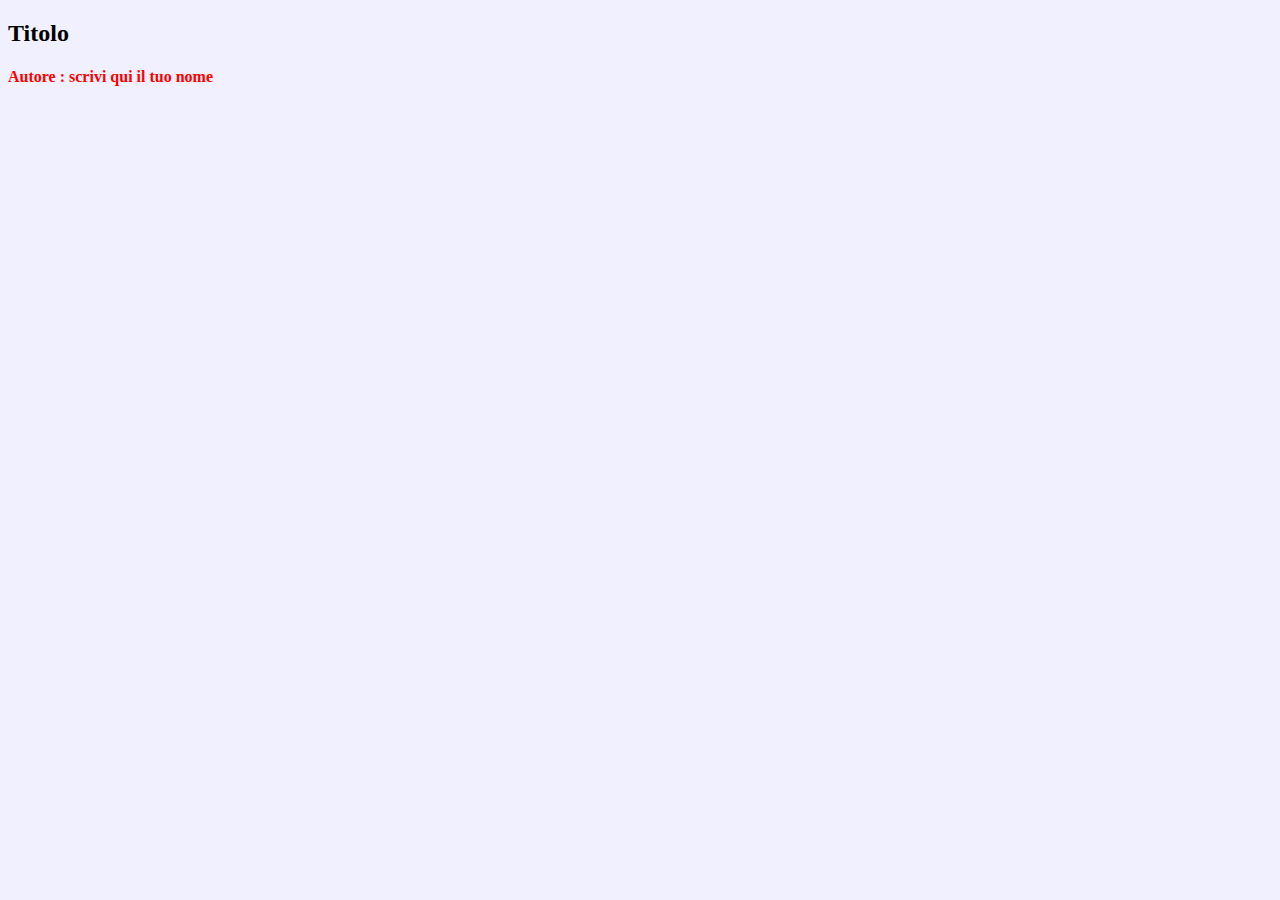
<file: index.html>
<!DOCTYPE html>

<html>
  <head>
    <link rel="stylesheet" href="css/style.css" />
    <title>Flexbox</title>
    <meta charset="UTF-8" />
  </head>
  <body>

      <h2>Titolo</h2>
      <h4 id="author">Autore : scrivi qui il tuo nome</h4>

      

  </body>
</html>
</file>
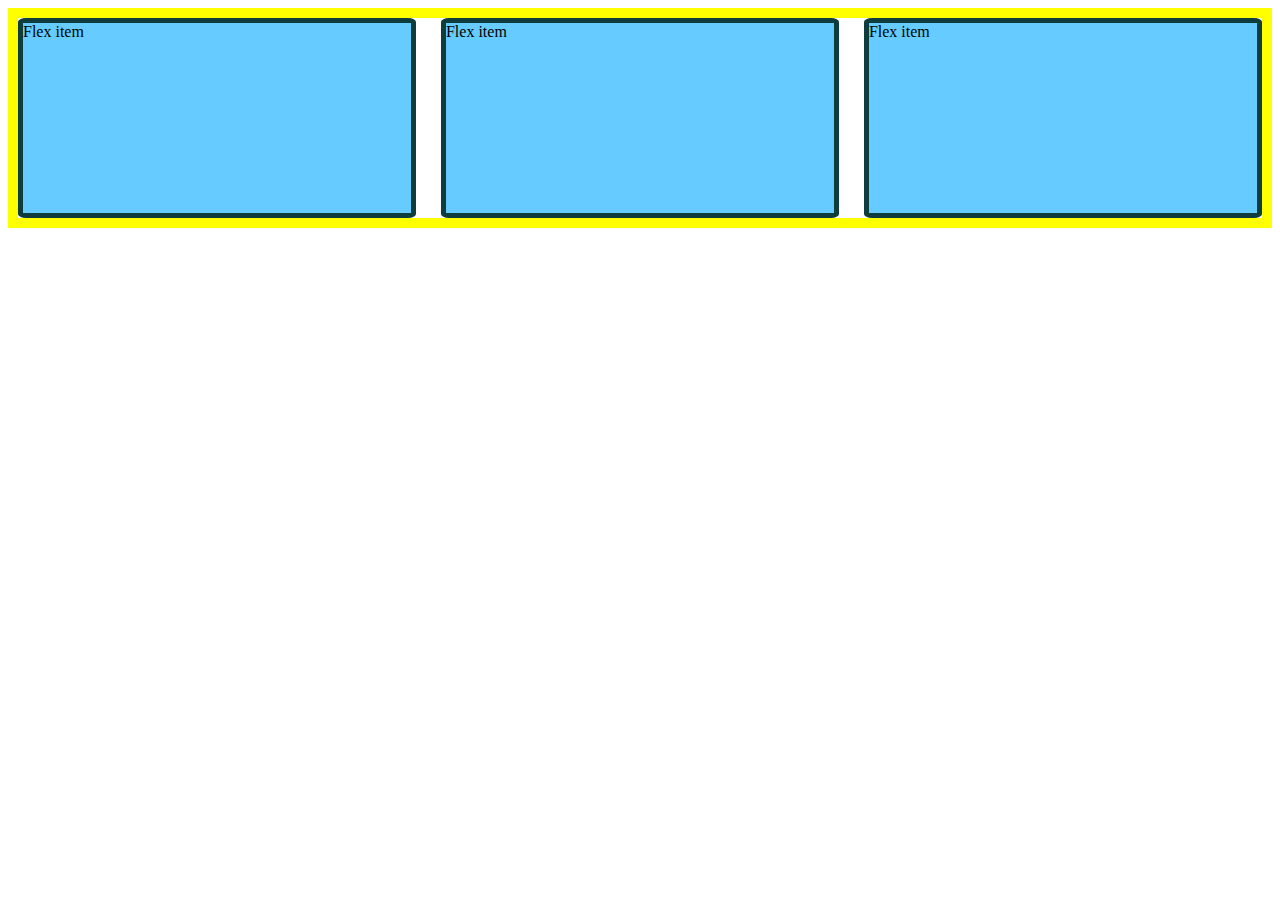
<file: 01_stretch_all.html>
<!DOCTYPE html>

<html>
  <head>
    <link rel="stylesheet" href="css/styles01.css" />
    <title>Flexbox</title>
    <meta charset="UTF-8" />
  </head>
  <body>

   
      <div class="container"  >

          <div class="item">Flex item</div>
          <div class="item">Flex item</div>
          <div class="item" id="item3">Flex item</div>

      </div>

  </body>
</html>
</file>
<file: css/style.css>
body {
    background-color: hsl(240, 100%, 97%);
}

#author {
    color:red;
}
</file>
<file: css/styles01.css>
.container  {  
    margin-top: 5%;
    /*width: 70%;*/
    display: flex;
    justify-content: space-around;
    border:10px solid yellow;
    margin:auto;
    height: 200px;
}

.item {
    flex-grow: 1;
   
    background-color: #66ccff;
    border:5px solid #0f3d3d;
    border-radius: 2%;
}

.item + .item {
    margin-left: 2%;
  }


/*
#item3 {
    flex-grow: 2;
}
*/
</file>
